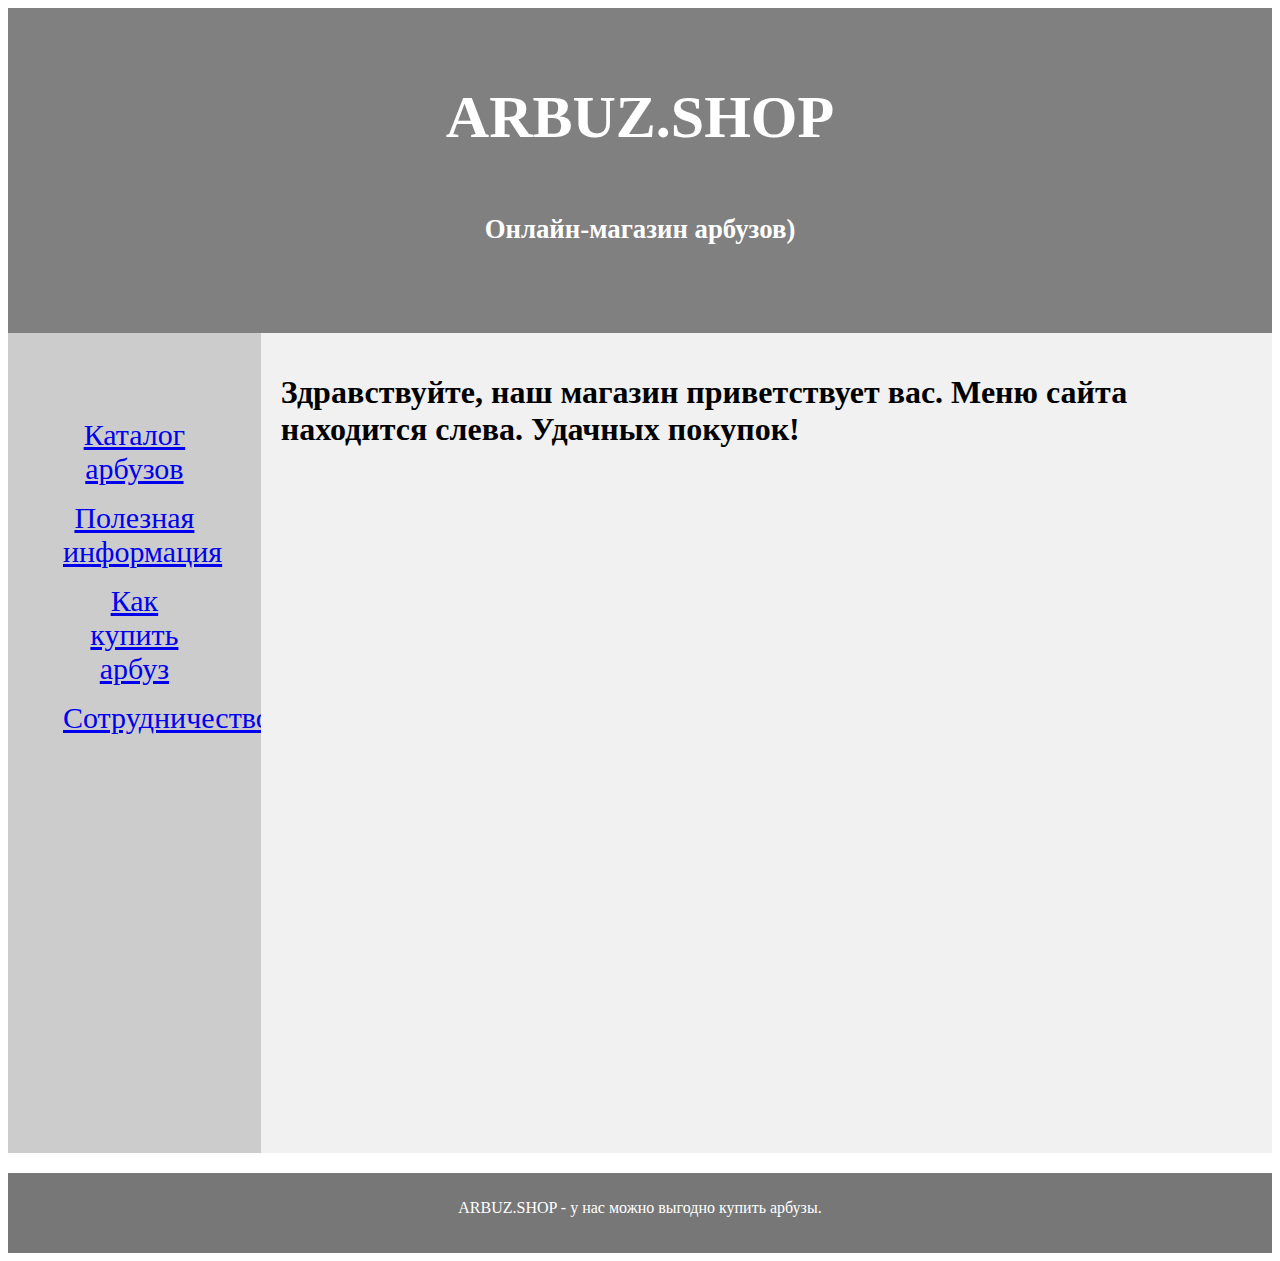
<file: Index.html>
<!DOCTYPE html>
<html>
<head>
	<title></title>
	<link rel="stylesheet" href="style/style.css">
</head>
<body>
<header>
  <h2>ARBUZ.SHOP</h2>
  <h6>Онлайн-магазин арбузов)</h6>
</header>

<section>
  <nav>
    <ul>
      <li><a href="sait2.html">Каталог арбузов</a></li>
      <li><a href="sait3.html">Полезная информация</a></li>
      <li><a href="#">Как купить арбуз</a></li>
      <li><a href="#">Сотрудничество</a></li>
    </ul>
  </nav>
  
  <article>
    <h1>Здравствуйте, наш магазин приветствует вас. Меню сайта находится слева. Удачных покупок!</h1>
  </article>
</section>

<footer>
  <p>ARBUZ.SHOP - у нас можно выгодно купить арбузы.</p>
</footer>

</body>
</html>
</file>
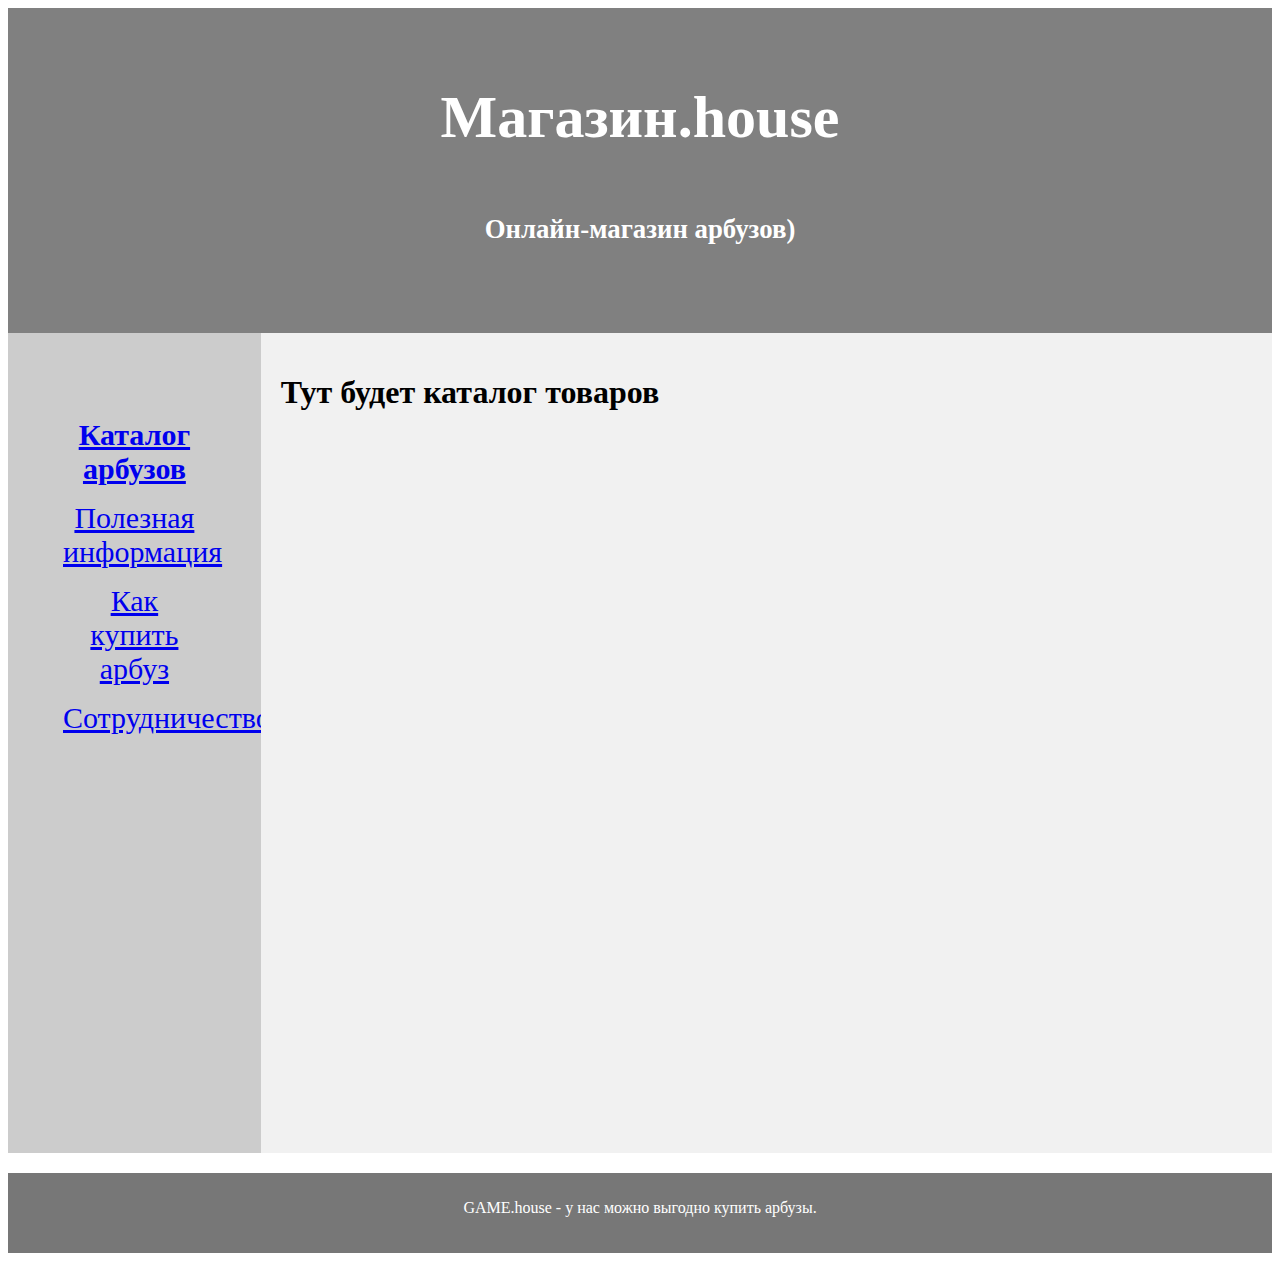
<file: index2.html>
<!DOCTYPE html>
<html>
<head>
	<title></title>
	<link rel="stylesheet" href="style/style.css">
</head>
<body>
<header>
  <h2>Магазин.house</h2>
  <h6>Онлайн-магазин арбузов)</h6>
</header>

<section>
  <nav>
    <ul>
      <li><a href="sait2.html"><b>Каталог арбузов</b></a></li>
      <li><a href="sait3.html">Полезная информация</a></li>
      <li><a href="#">Как купить арбуз</a></li>
       <li><a href="#">Сотрудничество</a></li>
    </ul>
  </nav>
  
  <article>
    <h1>Тут будет каталог товаров</h1>
  </article>
</section>

<footer>
  <p>GAME.house - у нас можно выгодно купить арбузы.</p>
</footer>

</body>
</html>
</file>
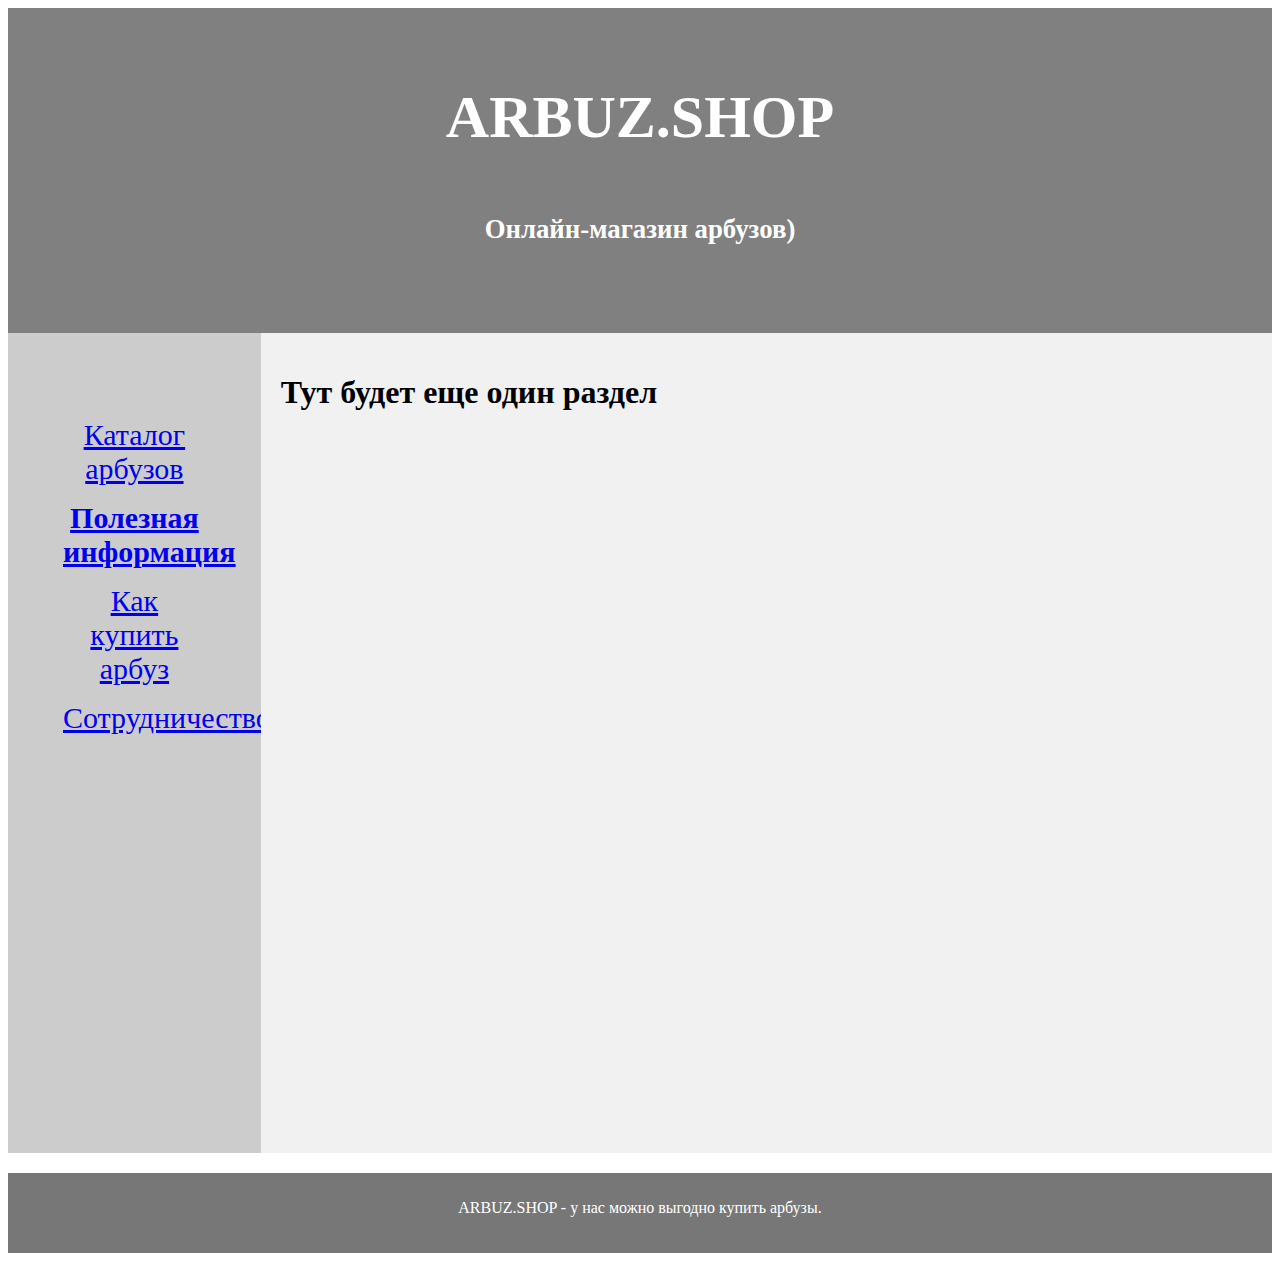
<file: index3.html>
<!DOCTYPE html>
<html>
<head>
	<title></title>
	<link rel="stylesheet" href="style/style.css">
</head>
<body>
<header>
  <h2>ARBUZ.SHOP</h2>
  <h6>Онлайн-магазин арбузов)</h6>
</header>

<section>
  <nav>
    <ul>
      <li><a href="sait2.html">Каталог арбузов</a></li>
      <li><a href="sait3.html"><b>Полезная информация</b></a></li>
      <li><a href="#">Как купить арбуз</a></li>
       <li><a href="#">Сотрудничество</a></li>
    </ul>
  </nav>
  
  <article>
    <h1>Тут будет еще один раздел</h1>
  </article>
</section>

<footer>
  <p>ARBUZ.SHOP - у нас можно выгодно купить арбузы.</p>
</footer>

</body>
</html>
</file>
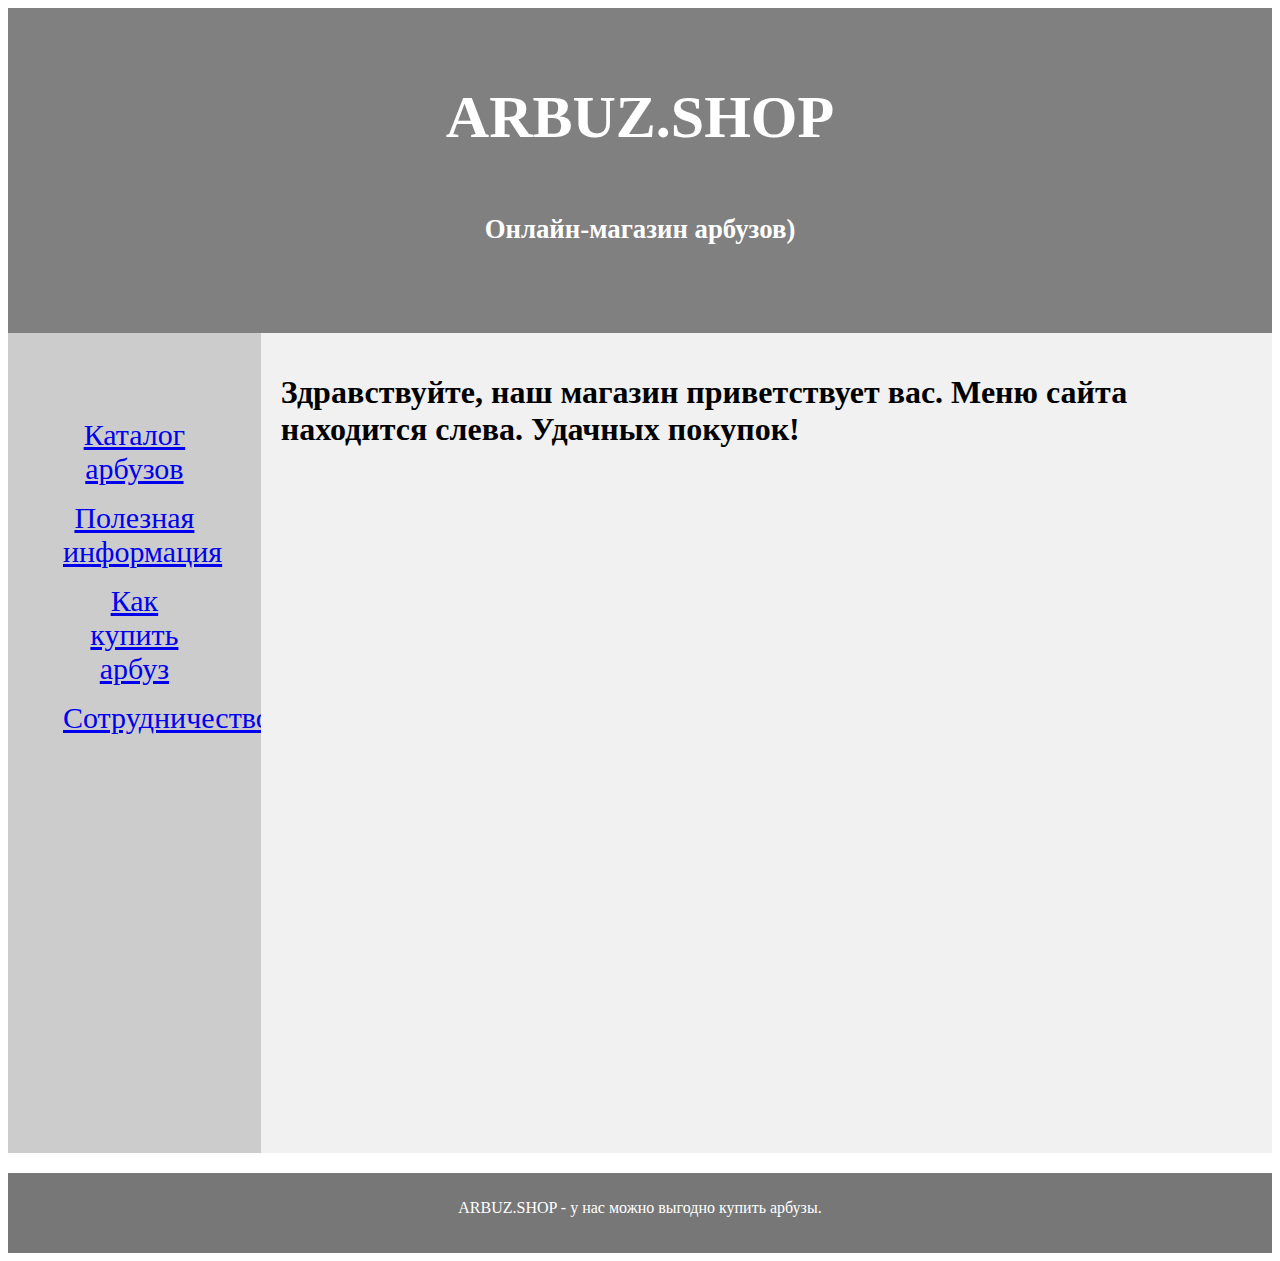
<file: sait1.htm>
﻿
<!DOCTYPE html>
<html>
<head>
	<title></title>
	<link rel="stylesheet" href="sait1.css">
</head>
<body>
<header>
  <h2>ARBUZ.SHOP</h2>
  <h6>Онлайн-магазин арбузов)</h6>
</header>

<section>
  <nav>
    <ul>
      <li><a href="sait2.html">Каталог арбузов</a></li>
      <li><a href="sait3.html">Полезная информация</a></li>
      <li><a href="#">Как купить арбуз</a></li>
      <li><a href="#">Сотрудничество</a></li>
    </ul>
  </nav>
  
  <article>
    <h1>Здравствуйте, наш магазин приветствует вас. Меню сайта находится слева. Удачных покупок!</h1>
  </article>
</section>

<footer>
  <p>ARBUZ.SHOP - у нас можно выгодно купить арбузы.</p>
</footer>

</body>
</html>
</file>
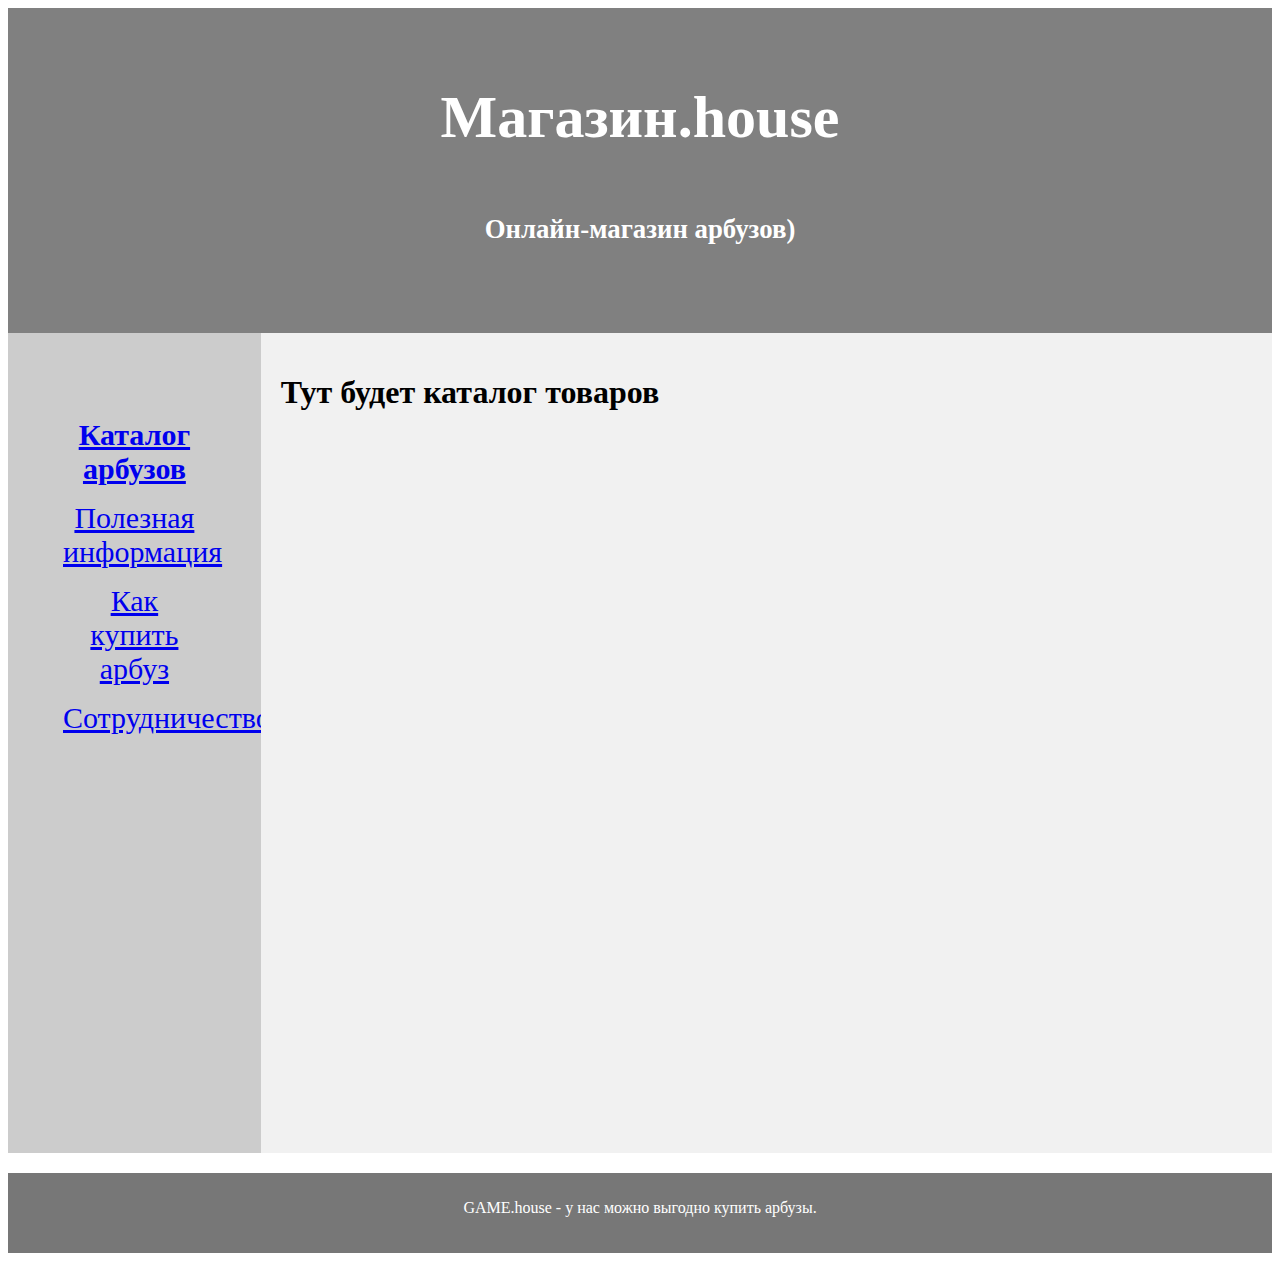
<file: sait2.html>
<!DOCTYPE html>
<html>
<head>
	<title></title>
	<link rel="stylesheet" href="sait1.css">
</head>
<body>
<header>
  <h2>Магазин.house</h2>
  <h6>Онлайн-магазин арбузов)</h6>
</header>

<section>
  <nav>
    <ul>
      <li><a href="sait2.html"><b>Каталог арбузов</b></a></li>
      <li><a href="sait3.html">Полезная информация</a></li>
      <li><a href="#">Как купить арбуз</a></li>
       <li><a href="#">Сотрудничество</a></li>
    </ul>
  </nav>
  
  <article>
    <h1>Тут будет каталог товаров</h1>
  </article>
</section>

<footer>
  <p>GAME.house - у нас можно выгодно купить арбузы.</p>
</footer>

</body>
</html>
</file>
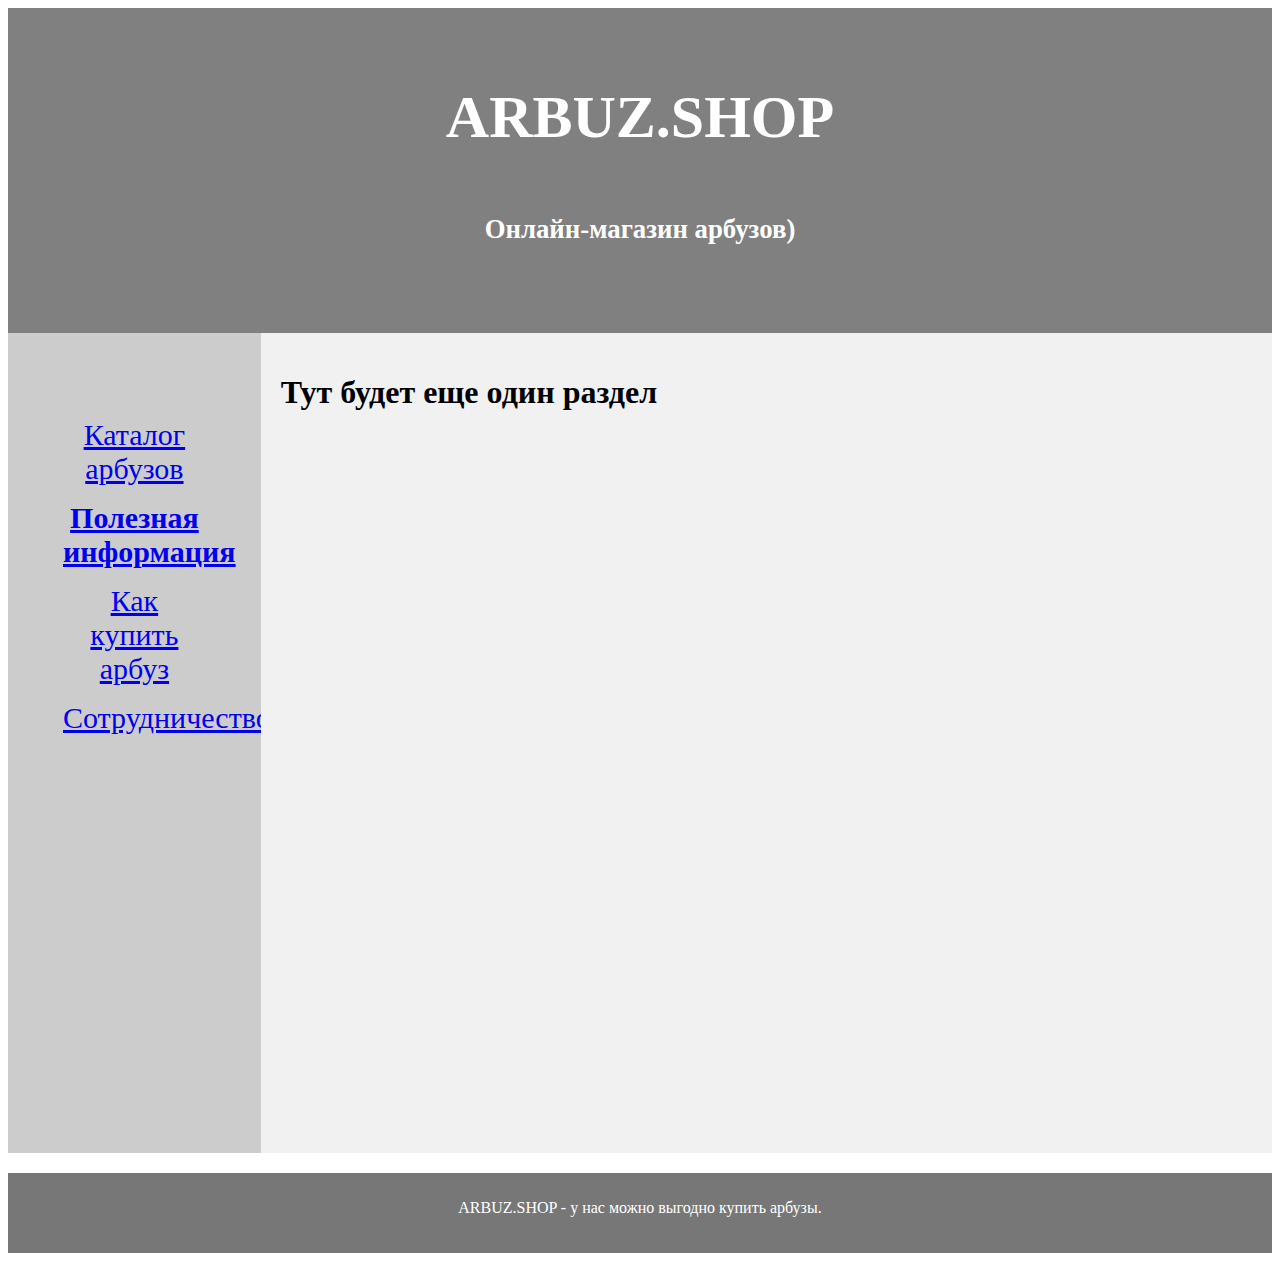
<file: sait3.html>
﻿

<!DOCTYPE html>
<html>
<head>
	<title></title>
	<link rel="stylesheet" href="sait1.css">
</head>
<body>
<header>
  <h2>ARBUZ.SHOP</h2>
  <h6>Онлайн-магазин арбузов)</h6>
</header>

<section>
  <nav>
    <ul>
      <li><a href="sait2.html">Каталог арбузов</a></li>
      <li><a href="sait3.html"><b>Полезная информация</b></a></li>
      <li><a href="#">Как купить арбуз</a></li>
       <li><a href="#">Сотрудничество</a></li>
    </ul>
  </nav>
  
  <article>
    <h1>Тут будет еще один раздел</h1>
  </article>
</section>

<footer>
  <p>ARBUZ.SHOP - у нас можно выгодно купить арбузы.</p>
</footer>

</body>
</html>
</file>
<file: style/style.css>
* {
  box-sizing: border-box;
}

body {
  font-family: "Georgia", serif;

}


header {
  background-color: grey;
  padding: 25px;
  text-align: center;
  font-size: 40px;
  color: white;
}

nav {
  float: left;
  width: 20%;
  height: 300px; 
  background: #ccc;
  padding: 20px;
  min-height: calc(100vh - 80px);
  text-align: center;
  margin-bottom: 20px;

}

nav ul {
  list-style-type: none;
  padding: 20px;
  font-size: 30px;
  font: white;
}


article {
  float: left;
  padding: 20px;
  width: 80%;
  background-color: #f1f1f1;
  height: 300px; 
  min-height: calc(100vh - 80px);
}


section:after {
  content: "";
  display: table;
  clear: both;
}

ul li {margin: 15px; text-align: center; color: black; font:20px; }


footer {
  background-color: #777;
  padding: 10px;
  text-align: center;
  color: white;
  height: 80px
}
@media (max-width: 600px) {
  nav, article {
    width: 100%;
    height: auto;
  }
</file>
<file: sait1.css>
* {
  box-sizing: border-box;
}

body {
  font-family: "Georgia", serif;

}


header {
  background-color: grey;
  padding: 25px;
  text-align: center;
  font-size: 40px;
  color: white;
}

nav {
  float: left;
  width: 20%;
  height: 300px; 
  background: #ccc;
  padding: 20px;
  min-height: calc(100vh - 80px);
  text-align: center;
  margin-bottom: 20px;

}

nav ul {
  list-style-type: none;
  padding: 20px;
  font-size: 30px;
  font: white;
}


article {
  float: left;
  padding: 20px;
  width: 80%;
  background-color: #f1f1f1;
  height: 300px; 
  min-height: calc(100vh - 80px);
}


section:after {
  content: "";
  display: table;
  clear: both;
}

ul li {margin: 15px; text-align: center; color: black; font:20px; }


footer {
  background-color: #777;
  padding: 10px;
  text-align: center;
  color: white;
  height: 80px
}
@media (max-width: 600px) {
  nav, article {
    width: 100%;
    height: auto;
  }
</file>
